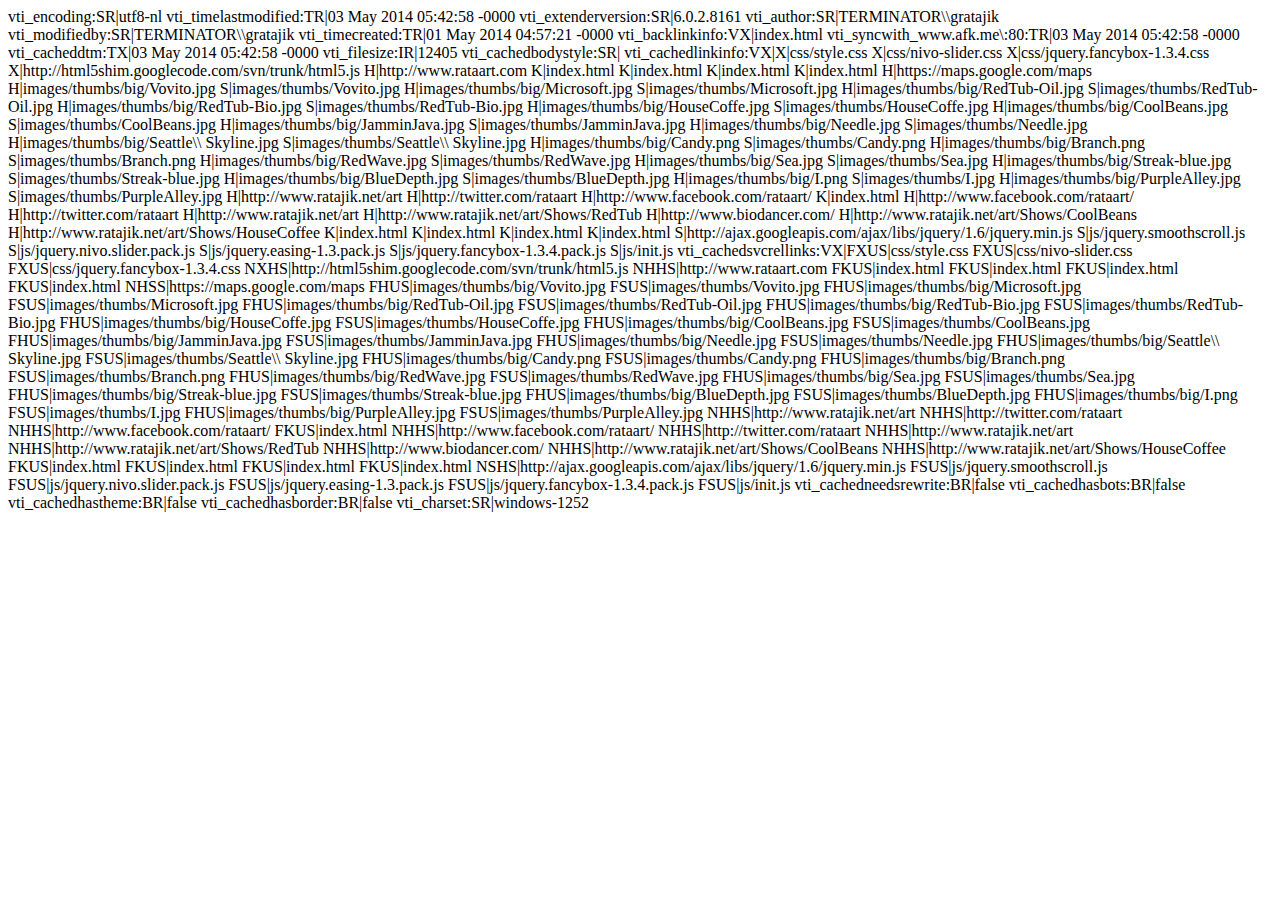
<file: _vti_cnf/index.html>
vti_encoding:SR|utf8-nl
vti_timelastmodified:TR|03 May 2014 05:42:58 -0000
vti_extenderversion:SR|6.0.2.8161
vti_author:SR|TERMINATOR\\gratajik
vti_modifiedby:SR|TERMINATOR\\gratajik
vti_timecreated:TR|01 May 2014 04:57:21 -0000
vti_backlinkinfo:VX|index.html
vti_syncwith_www.afk.me\:80:TR|03 May 2014 05:42:58 -0000
vti_cacheddtm:TX|03 May 2014 05:42:58 -0000
vti_filesize:IR|12405
vti_cachedbodystyle:SR|<body>
vti_cachedlinkinfo:VX|X|css/style.css X|css/nivo-slider.css X|css/jquery.fancybox-1.3.4.css X|http://html5shim.googlecode.com/svn/trunk/html5.js H|http://www.rataart.com K|index.html K|index.html K|index.html K|index.html H|https://maps.google.com/maps H|images/thumbs/big/Vovito.jpg S|images/thumbs/Vovito.jpg H|images/thumbs/big/Microsoft.jpg S|images/thumbs/Microsoft.jpg H|images/thumbs/big/RedTub-Oil.jpg S|images/thumbs/RedTub-Oil.jpg H|images/thumbs/big/RedTub-Bio.jpg S|images/thumbs/RedTub-Bio.jpg H|images/thumbs/big/HouseCoffe.jpg S|images/thumbs/HouseCoffe.jpg H|images/thumbs/big/CoolBeans.jpg S|images/thumbs/CoolBeans.jpg H|images/thumbs/big/JamminJava.jpg S|images/thumbs/JamminJava.jpg H|images/thumbs/big/Needle.jpg S|images/thumbs/Needle.jpg H|images/thumbs/big/Seattle\\ Skyline.jpg S|images/thumbs/Seattle\\ Skyline.jpg H|images/thumbs/big/Candy.png S|images/thumbs/Candy.png H|images/thumbs/big/Branch.png S|images/thumbs/Branch.png H|images/thumbs/big/RedWave.jpg S|images/thumbs/RedWave.jpg H|images/thumbs/big/Sea.jpg S|images/thumbs/Sea.jpg H|images/thumbs/big/Streak-blue.jpg S|images/thumbs/Streak-blue.jpg H|images/thumbs/big/BlueDepth.jpg S|images/thumbs/BlueDepth.jpg H|images/thumbs/big/I.png S|images/thumbs/I.jpg H|images/thumbs/big/PurpleAlley.jpg S|images/thumbs/PurpleAlley.jpg H|http://www.ratajik.net/art H|http://twitter.com/rataart H|http://www.facebook.com/rataart/ K|index.html H|http://www.facebook.com/rataart/ H|http://twitter.com/rataart H|http://www.ratajik.net/art H|http://www.ratajik.net/art/Shows/RedTub H|http://www.biodancer.com/ H|http://www.ratajik.net/art/Shows/CoolBeans H|http://www.ratajik.net/art/Shows/HouseCoffee K|index.html K|index.html K|index.html K|index.html S|http://ajax.googleapis.com/ajax/libs/jquery/1.6/jquery.min.js S|js/jquery.smoothscroll.js S|js/jquery.nivo.slider.pack.js S|js/jquery.easing-1.3.pack.js S|js/jquery.fancybox-1.3.4.pack.js S|js/init.js
vti_cachedsvcrellinks:VX|FXUS|css/style.css FXUS|css/nivo-slider.css FXUS|css/jquery.fancybox-1.3.4.css NXHS|http://html5shim.googlecode.com/svn/trunk/html5.js NHHS|http://www.rataart.com FKUS|index.html FKUS|index.html FKUS|index.html FKUS|index.html NHSS|https://maps.google.com/maps FHUS|images/thumbs/big/Vovito.jpg FSUS|images/thumbs/Vovito.jpg FHUS|images/thumbs/big/Microsoft.jpg FSUS|images/thumbs/Microsoft.jpg FHUS|images/thumbs/big/RedTub-Oil.jpg FSUS|images/thumbs/RedTub-Oil.jpg FHUS|images/thumbs/big/RedTub-Bio.jpg FSUS|images/thumbs/RedTub-Bio.jpg FHUS|images/thumbs/big/HouseCoffe.jpg FSUS|images/thumbs/HouseCoffe.jpg FHUS|images/thumbs/big/CoolBeans.jpg FSUS|images/thumbs/CoolBeans.jpg FHUS|images/thumbs/big/JamminJava.jpg FSUS|images/thumbs/JamminJava.jpg FHUS|images/thumbs/big/Needle.jpg FSUS|images/thumbs/Needle.jpg FHUS|images/thumbs/big/Seattle\\ Skyline.jpg FSUS|images/thumbs/Seattle\\ Skyline.jpg FHUS|images/thumbs/big/Candy.png FSUS|images/thumbs/Candy.png FHUS|images/thumbs/big/Branch.png FSUS|images/thumbs/Branch.png FHUS|images/thumbs/big/RedWave.jpg FSUS|images/thumbs/RedWave.jpg FHUS|images/thumbs/big/Sea.jpg FSUS|images/thumbs/Sea.jpg FHUS|images/thumbs/big/Streak-blue.jpg FSUS|images/thumbs/Streak-blue.jpg FHUS|images/thumbs/big/BlueDepth.jpg FSUS|images/thumbs/BlueDepth.jpg FHUS|images/thumbs/big/I.png FSUS|images/thumbs/I.jpg FHUS|images/thumbs/big/PurpleAlley.jpg FSUS|images/thumbs/PurpleAlley.jpg NHHS|http://www.ratajik.net/art NHHS|http://twitter.com/rataart NHHS|http://www.facebook.com/rataart/ FKUS|index.html NHHS|http://www.facebook.com/rataart/ NHHS|http://twitter.com/rataart NHHS|http://www.ratajik.net/art NHHS|http://www.ratajik.net/art/Shows/RedTub NHHS|http://www.biodancer.com/ NHHS|http://www.ratajik.net/art/Shows/CoolBeans NHHS|http://www.ratajik.net/art/Shows/HouseCoffee FKUS|index.html FKUS|index.html FKUS|index.html FKUS|index.html NSHS|http://ajax.googleapis.com/ajax/libs/jquery/1.6/jquery.min.js FSUS|js/jquery.smoothscroll.js FSUS|js/jquery.nivo.slider.pack.js FSUS|js/jquery.easing-1.3.pack.js FSUS|js/jquery.fancybox-1.3.4.pack.js FSUS|js/init.js
vti_cachedneedsrewrite:BR|false
vti_cachedhasbots:BR|false
vti_cachedhastheme:BR|false
vti_cachedhasborder:BR|false
vti_charset:SR|windows-1252
</file>
